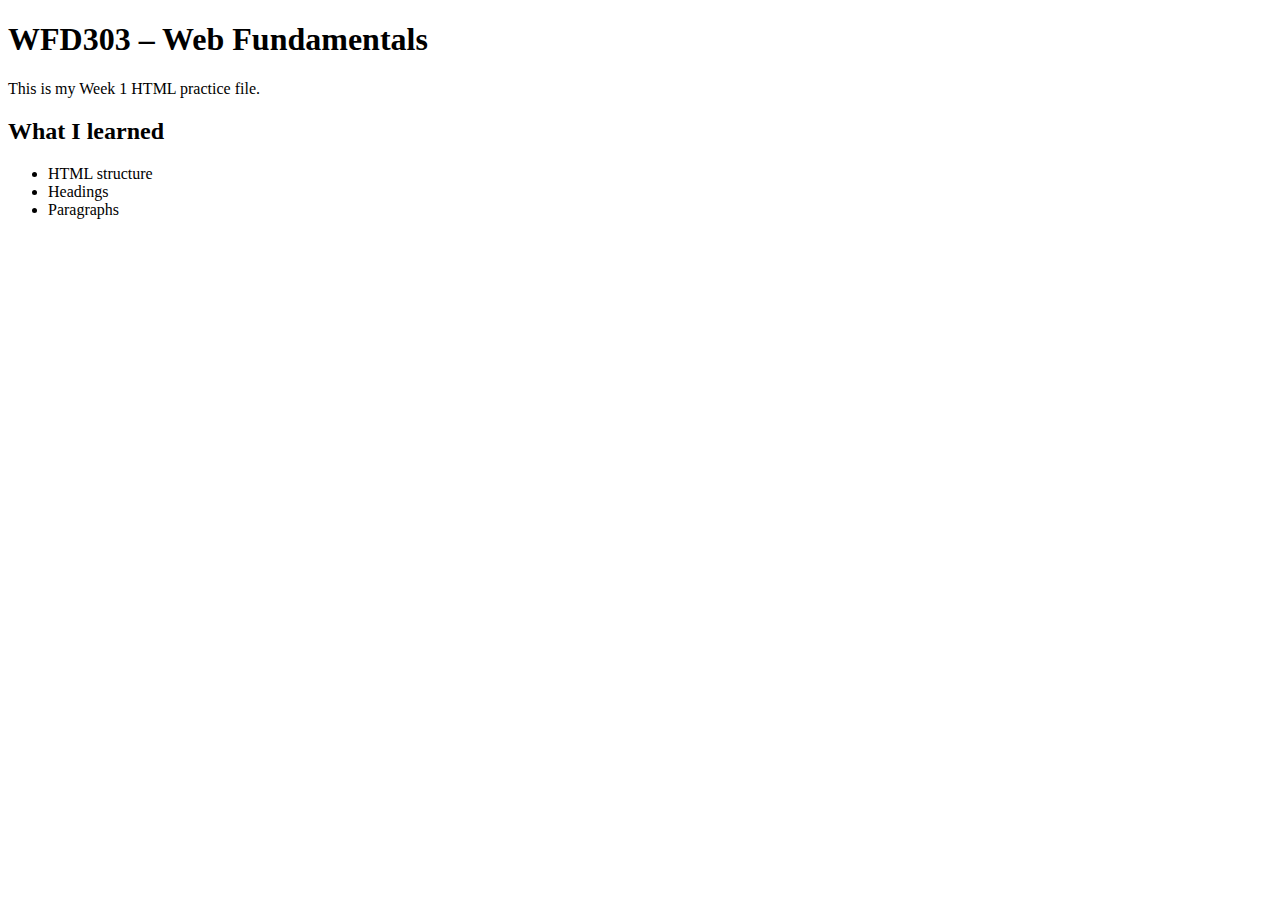
<file: week1/index.html>
<!DOCTYPE html>
<html lang="en">
<head>
  <meta charset="UTF-8">
  <title>Week 1 – HTML Basics</title>
</head>
<body>

  <h1>WFD303 – Web Fundamentals</h1>

  <p>
    This is my Week 1 HTML practice file.
  </p>

  <h2>What I learned</h2>
  <ul>
    <li>HTML structure</li>
    <li>Headings</li>
    <li>Paragraphs</li>
  </ul>

</body>
</html>
</file>
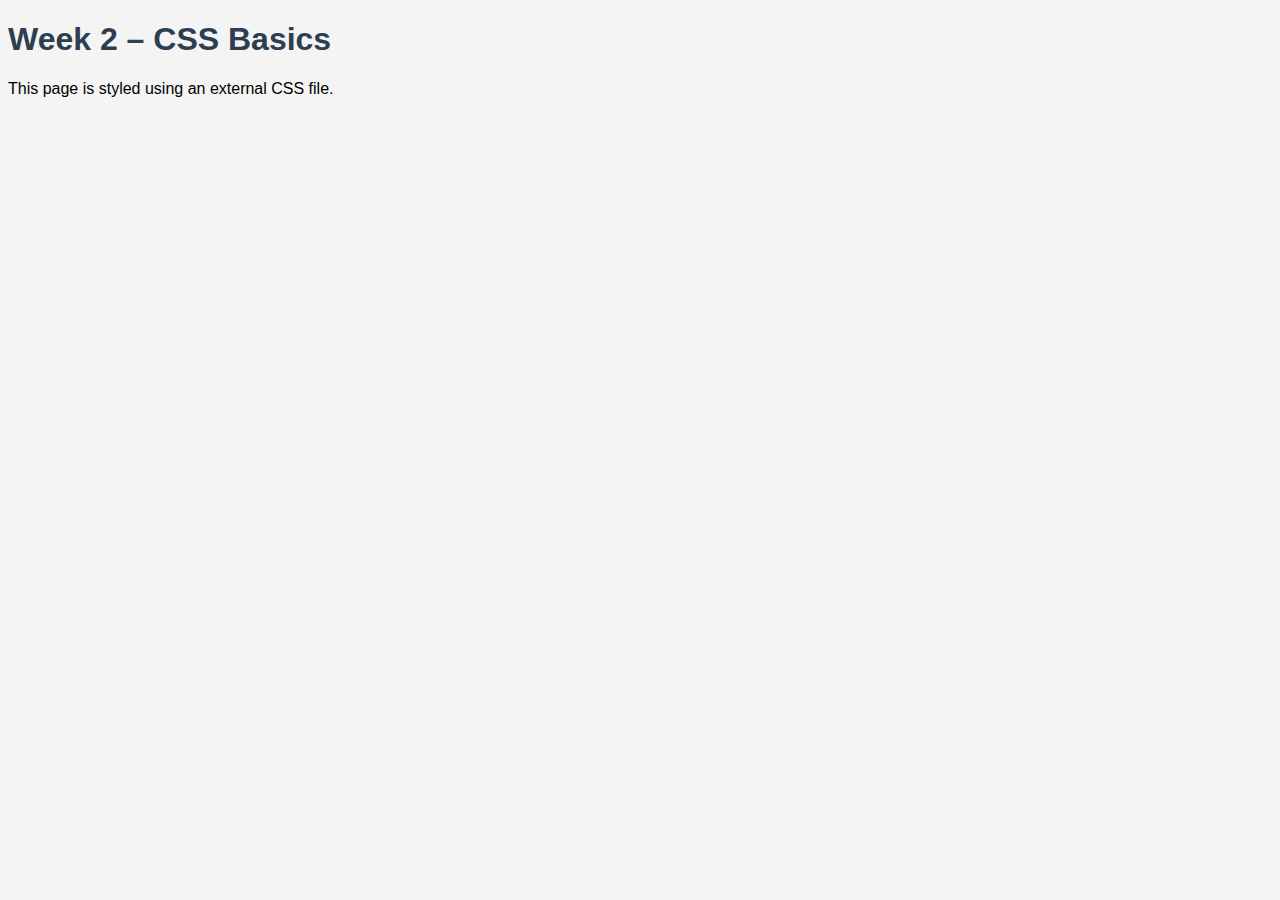
<file: week2/index.html>
<!DOCTYPE html>
<html lang="en">
<head>
  <meta charset="UTF-8">
  <title>Week 2 – CSS Basics</title>
  <link rel="stylesheet" href="style.css">
</head>
<body>

  <h1>Week 2 – CSS Basics</h1>

  <p>This page is styled using an external CSS file.</p>

</body>
</html>
</file>
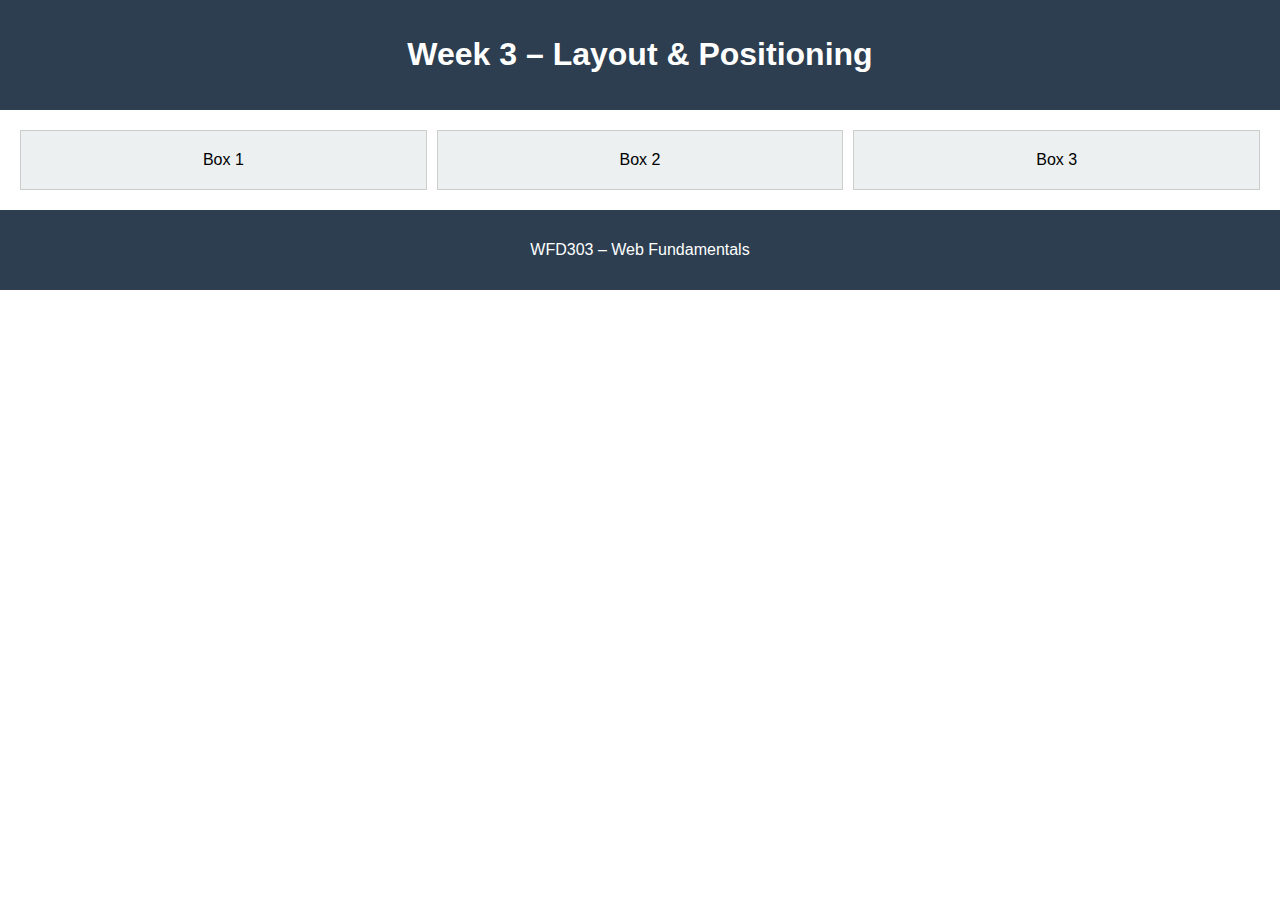
<file: Week3/index.html>
<!DOCTYPE html>
<html lang="en">
<head>
  <meta charset="UTF-8">
  <title>Week 3 – Layout & Positioning</title>
  <link rel="stylesheet" href="style.css">
</head>
<body>

  <header>
    <h1>Week 3 – Layout & Positioning</h1>
  </header>

  <main class="container">
    <section class="box">Box 1</section>
    <section class="box">Box 2</section>
    <section class="box">Box 3</section>
  </main>

  <footer>
    <p>WFD303 – Web Fundamentals</p>
  </footer>

</body>
</html>
</file>
<file: week2/style.css>
body {
  font-family: Arial, sans-serif;
  background-color: #f4f4f4;
}

h1 {
  color: #2c3e50;
}
</file>
<file: Week3/style.css>
body {
  font-family: Arial, sans-serif;
  margin: 0;
}

header, footer {
  background-color: #2c3e50;
  color: white;
  padding: 15px;
  text-align: center;
}

.container {
  display: flex;
  gap: 10px;
  padding: 20px;
}

.box {
  background-color: #ecf0f1;
  padding: 20px;
  flex: 1;
  text-align: center;
  border: 1px solid #ccc;
}
</file>
